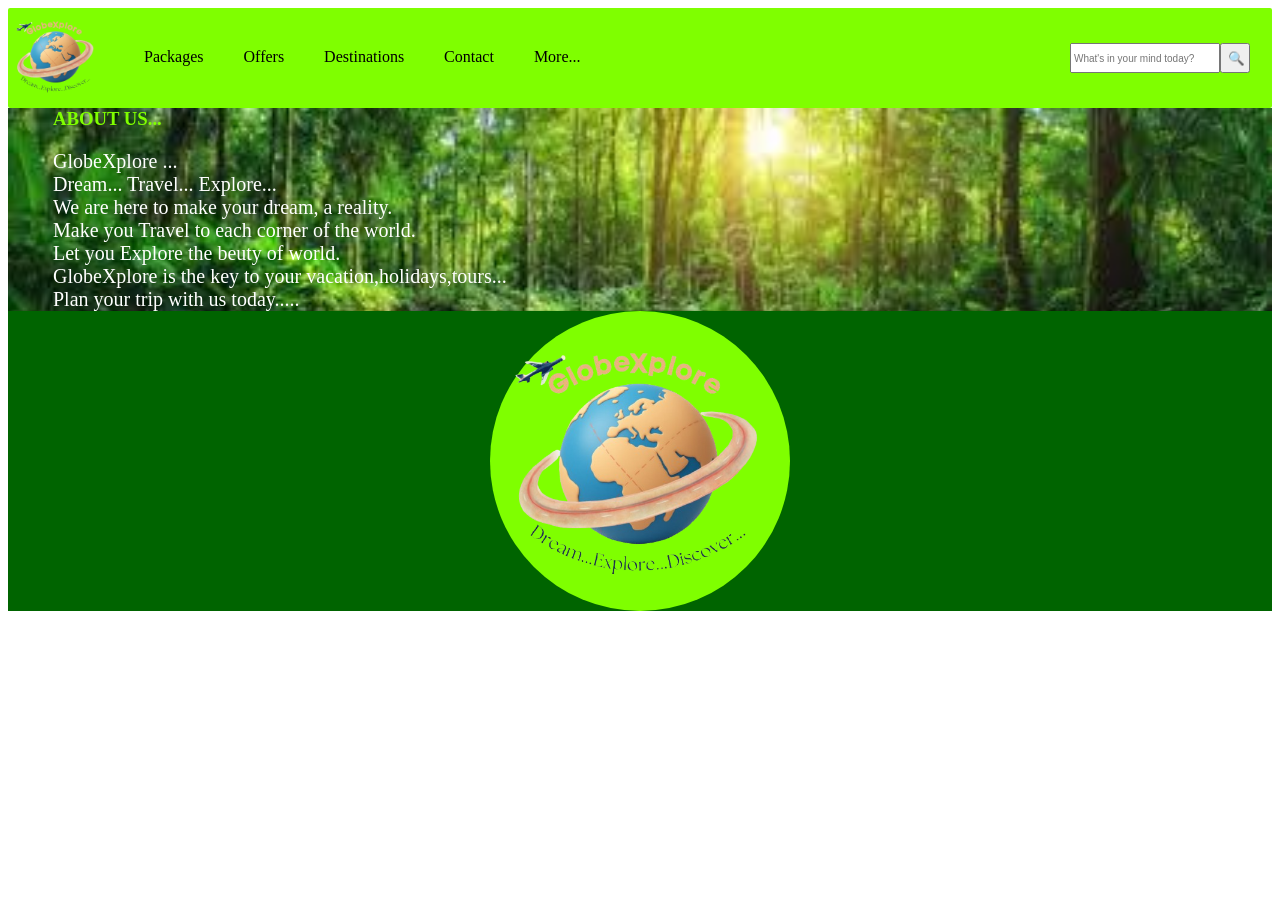
<file: index.html>
<!DOCTYPE html>
<html lang="en">
<head>
    <meta charset="UTF-8">
    <meta name="viewport" content="width=device-width, initial-scale=1.0">
    <title>GlobeXplore.in</title>
    <link rel="stylesheet" href="style.css">
</head>
<body>
    <div id="nav">
        <a id="logo" href="about.html" target="_main"><img id="logo" src="logo.png"></a>
        <a id="packages" href="packages.html" target="_main">Packages</a>
        <a id="offers" href="offers.html" target="_main">Offers</a>
        <a id="destinations" href="destinations.html" target="_main">Destinations</a>
        <a id="contact" href="contact.html" target="_main">Contact</a>
        <a id="more" href="more.html" target="_main">More...</a>
        <input id="search" type="search" placeholder="What's in your mind today?">
        <button id="mag" type="submit">&#128269;</button>
    </div>
    <div id="image">
        <a href="about.html" target="_main"><h3>ABOUT US...</h3></a>
        <p id="about">
            GlobeXplore ...
            <br>
            Dream... Travel... Explore...
            <br>
            We are here to make your dream, a reality. 
            <br>
            Make you Travel to each corner of the world. 
            <br>
            Let you Explore the beuty of world.
            <br>

            GlobeXplore is the key to your vacation,holidays,tours...
            <br>
            Plan your trip with us today.....
        </p>
    </div>
    <div id="entry">
        <a id="globe" href="packages.html" target="_main"><img src="logo.png" alt="ENTER THE WORLD OF GlobeXplore..."></a>
    </div>
</body>
</html>
</file>
<file: style.css>
#nav{
    height: 100px;
    background-color:chartreuse;
    display:flex;
    border: 2px;
    border-color:black;
    border-radius:2px;
}
@media (width<790px){
    #packages,#offers,#destinations,#contact,#more{
        margin-right:10px;
        font-size: 12px;
    }
    #logo{
        margin-right:0px;
    }
}
#logo{
    height:96px;
    color:black;
    margin-top: 0px;
}
a{
    margin-right:40px;
    margin-top: 40px;
    text-decoration: none;
    color:black;
}
a:hover{
    border: 2px;
    border-color: black;
    border-radius: 2px;
    color: darkgray;
    text-decoration: underline;
}
@media(width>570px){
    #search{
    height: 30px;
    width: 150px;
    display: inline-block;
    margin-top: 35px;
    font-size: 10px;
    position:absolute;
    right:60px;
}
    #mag{
    height:30px;
    width:30px;
    display:inline-block;
    position: absolute;
    right:30px;
    margin-top: 35px;
    text-align: center;
}
}
@media(width<570px){
    #search{
    height: 30px;
    width: 150px;
    display: inline-block;
    margin-top: 60px;
    font-size: 10px;
    position:absolute;
    right:60px;
}
    #mag{
    height:30px;
    width:30px;
    display:inline-block;
    position: absolute;
    right:30px;
    margin-top: 60px;
    text-align: center;
}
}
#image{
    background-color:greenyellow;
    color:rgb(255, 255, 255);
    background-image: url([data-uri]);
    background-repeat: no-repeat;
    background-size: cover;
    display:block;
    justify-content: left;
    padding-left: 45px;
}
h3{
    display: inline;
    color:rgb(128, 255, 0);
}
#about{
    text-align: left;
    font-size: 20px;
    font: bold;
    margin-bottom: 0;
}
#enter{
    display: flex;
    justify-content: center;
    margin-top: 0;
    margin-right: 0;
}
#entry{
    background-color: darkgreen;
    color:rgb(46, 252, 0);
    display: flex;
    justify-content: center;
}
#globe{
    display: flex;
    justify-content: center;
    background-color:chartreuse;
    border-radius: 50%;
    border: 4px 6px 8px 10px;
    border-color: chartreuse;
    height : 300px;
    width: 300px;
    margin-top: 0;
    margin-right: 0;
    transition: transform 2s ease-in-out;
}
#globe:hover{
    transform: rotate(360deg);
}
.message{
    font-size:40px;
    color:midnightblue;
    background-color: white;
}
#prog{
    text-align: center;
    text-decoration: underline;
    background-image: url(https://encrypted-tbn0.gstatic.com/images?q=tbn:ANd9GcQbdJoxBymG-PLYf9ksu2VOfbFja7qxjka4tA&s);
    background-repeat: repeat;
    background-size: contain;
}
</file>
